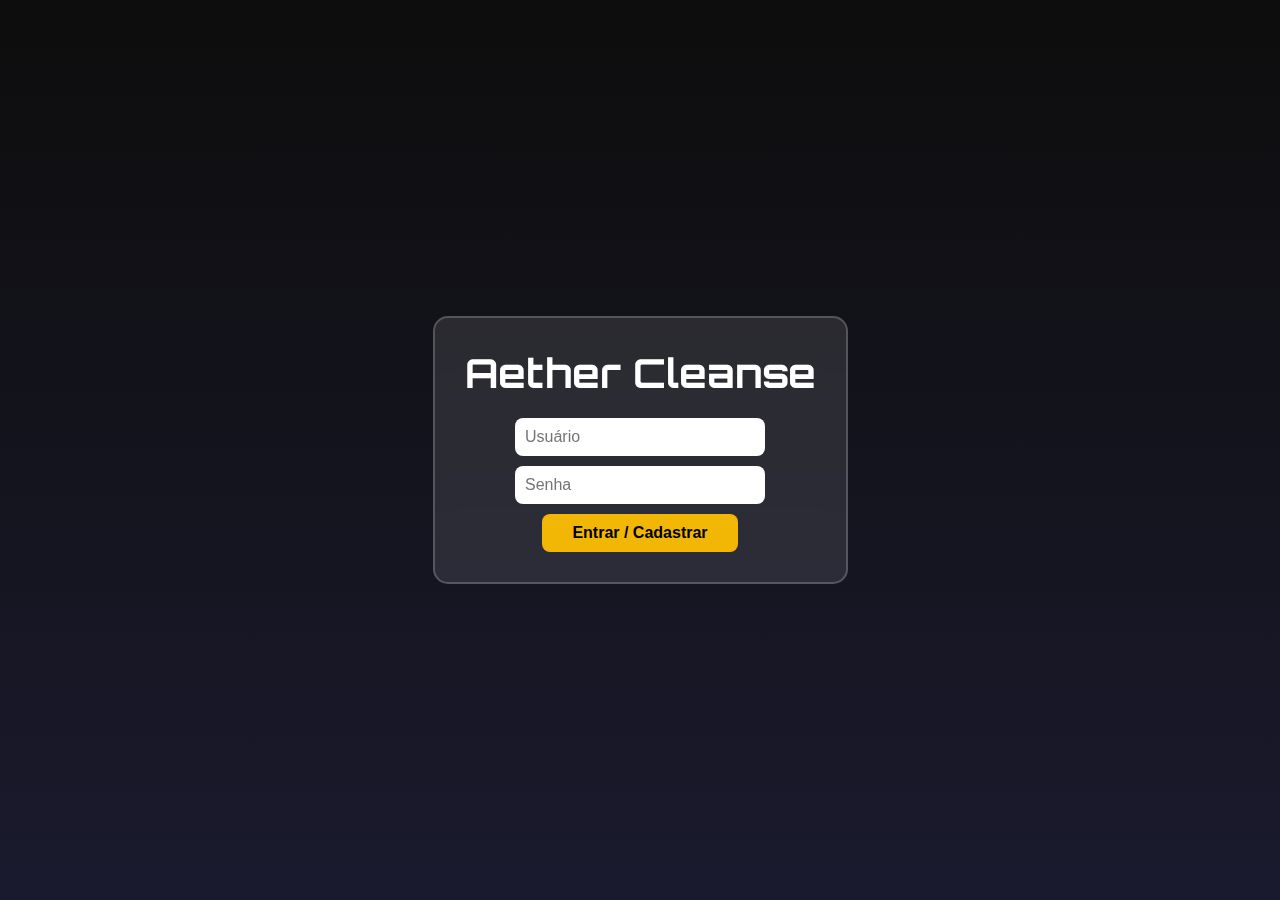
<file: index.html>
<!DOCTYPE html>
<html lang="pt-br">
<head>
  <meta charset="UTF-8" />
  <meta name="viewport" content="width=device-width, initial-scale=1" />
  <title>Aether Clanse</title>

  <link rel="stylesheet" href="style.css" />
  <link rel="preconnect" href="https://fonts.googleapis.com" />
  <link rel="preconnect" href="https://fonts.gstatic.com" crossorigin />
  <link href="https://fonts.googleapis.com/css2?family=Audiowide&family=Exo:ital,wght@0,100..900;1,100..900&family=Kode+Mono:wght@400..700&family=Orbitron:wght@400..900&family=Poetsen+One&family=Zen+Dots&display=swap" rel="stylesheet" />
</head>
<body>

<!-- TELA DE LOGIN -->
<div id="login-screen">
  <div class="login-box">
    <h2>Aether Cleanse</h2>
    <input type="text" id="username" placeholder="Usuário" autocomplete="username" />
    <input type="password" id="password" placeholder="Senha" autocomplete="current-password" />
    <button onclick="handleLogin()">Entrar / Cadastrar</button>
    <div id="login-message"></div>
  </div>
  <div class="ship" id="ship"></div>
</div>

<!-- SITE ESCONDIDO ATÉ LOGIN -->
<section id="fundo" style="display:none;">
  <div class="fundo">
    <header>
      <nav>
        <div class="logo">
          <img src="logoo.png"/>
        </div>
        <div class="menu">
          <button onclick="scrollToSection('sobre-o-jogo')">sobre-o-jogo</button>
          <button onclick="scrollToSection('ods')">ODS</button>
          <button onclick="scrollToSection('Notícias')">Notícias</button>
          <button onclick="scrollToSection('Criadores')">Criadores</button>
          <button onclick="location.href='ranking.html'">Ranking</button>
        </div>
      </nav>
    </header>

    <main>
      <!-- Seção de Introdução -->
      <section id="intro">
        <div class="intro-content">
          <h1>Bem-vindo ao Aether Cleanse!</h1>
        </div>
      </section>

      <!-- Sobre o Jogo -->  
      <section id="jojo">
        <div class="jojo">
          <section id="sobre-o-jogo">
            <div class="container">
              <h2>Sobre o Jogo</h2>
              <div class="texto-sobre-jogo">
                <div class="esquerda">
                  <p>
                    Em uma Terra devastada pelos gases poluentes, o jogador irá controlar o piloto Axel Nitro e a sua nave EcoFùria. Junto a eles, vocês irão erradicar os gases poluentes e as empresas malfeitoras que não querem parar de poluir. Destrua eles e faça o máximo de pontos possíveis com a quantidade de vidas que você tem.
                  </p>
                </div>
                <div class="direita">
                  <p>
                    Resumo do jogo: Um shoot 'em up onde você terá de combater os gases poluentes na atmosfera com sua nave despoluente para garantir que as condições climáticas não se agravem no planeta Terra.
                  </p>
                </div>
              </div>
            </div>
          </section>
        </div>
      </section>

      
       <section id="ods">
        <div class="container">
          <h2>ODS</h2>
          <div class="texto-sobre-jogo">
            <div class="esquerda">
              <p>
                O Aether Cleanse se inspira nos Objetivos de Desenvolvimento Sustentável, focando principalmente na ODS 13 – Ação Contra a Mudança Global do Clima. O jogador combate a poluição com sua nave, trazendo consciência ambiental de forma divertida e engajada.
              </p>
            </div>
            <div class="direita">
              <img src="ODS.png" alt="ODS 13 - Ação Climática" style="max-width: 100%; border-radius: 15px;" />
            </div>
          </div>
        </div>
      </section>



      <!-- Notícias -->
      <section id="Notícias">
        <div class="container">
          <h2>Notícias</h2>
          <p>Serão adicionadas ao decorrer do jogo.</p>
        </div>
      </section>

      <!-- Criadores -->
      <section id="kaameehaaaaaaaameeeeeraaaaaaaaaaaa">
        <div class="kaameehaaaaaaaameeeeeraaaaaaaaaaaa">
      <section id="Criadores">
        <div class="container">
          <h2>Criadores</h2>
          <div class="criadores-blocos">
            <!-- Cauã -->
            <div class="criador-bloco">
              <img src="peverari.jpeg" alt="Cauã Pevarari" />
              <div class="criador-info">
                <h3>Cauã Pevarari</h3>
                <p>Programador Principal</p>
                <p>Responsável pela maior parte da arquitetura do jogo, sistemas e combates.</p>
              </div>
            </div>
            <!-- Pedro -->
            <div class="criador-bloco">
              <img src="Pedro.png" alt="Pedro" />
              <div class="criador-info">
                <h3>Pedro</h3>
                <p>Programador Geral</p>
                <p>Auxilia em todas as frentes de código e fez o menu todo do jogo.</p>
              </div>
            </div>
            <!-- Arthur -->
            <div class="criador-bloco">
              <img src="Arthur.png" alt="Arthur" />
              <div class="criador-info">
                <h3>Arthur</h3>
                <p>Game Designer</p>
                <p>Idealizador do jogo todo, além de ser artista.</p>
              </div>
            </div>
            <!-- João -->
            <div class="criador-bloco">
              <img src="janve.jpg" alt="João" />
              <div class="criador-info">
                <h3>João</h3>
                <p>Artista</p>
                <p>Responsável pela maior parte visuais, sprites e ambientação do jogo.</p>
              </div>
            </div>
            <!-- Gabriel -->
            <div class="criador-bloco">
              <img src="Gabriel.jpg" alt="Gabriel" />
              <div class="criador-info">
                <h3>Gabriel</h3>
                <p>Criador do Site</p>
                <p>Fez o site.</p>
              </div>
            </div>
          </div>
        </div>
      </section>
    </main>

    <footer>
      <div class="footer-content">
        <p>&copy; NAVE Rio - Rio de Janeiro, RJ - 2025 - Oficina Integrada 2, Aether Cleanse.</p>
      </div>
    </footer>
  </div>
</section>
</div>
</section>

<!-- Scripts -->
<script>
  function showMessage(text, type) {
    const msg = document.getElementById('login-message');
    msg.textContent = text;
    msg.className = ''; // limpa classes anteriores
    msg.classList.add(type); // adiciona classe "successo" ou "error"
  }

  function showMainContentWithAnimation() {
    const ship = document.getElementById('ship');
    ship.style.opacity = '1';
    ship.classList.add('launch');

    ship.addEventListener(
      'animationend',
      () => {
        document.getElementById('login-screen').style.display = 'none';
        document.getElementById('fundo').style.display = 'block';
        document.body.style.overflow = 'auto';
        ship.classList.remove('launch');
        ship.style.opacity = '0';
      },
      { once: true }
    );
  }

  function handleLogin() {
    const user = document.getElementById('username').value.trim();
    const pass = document.getElementById('password').value.trim();

    if (!user || !pass) {
      showMessage('Preencha usuário e senha.', 'error');
      return;
    }

    try {
      const savedPass = localStorage.getItem('user_' + user);

      if (savedPass === null) {
        // Novo usuário
        localStorage.setItem('user_' + user, pass);
        sessionStorage.setItem('loggedIn', 'true');
        showMessage('Usuário criado com sucesso! Você está logado.', 'successo');
        showMainContentWithAnimation();
      } else if (savedPass === pass) {
        // Login OK
        sessionStorage.setItem('loggedIn', 'true');
        showMessage('Login bem-sucedido! Bem-vindo, ' + user + '.', 'successo');
        showMainContentWithAnimation();
      } else {
        showMessage('Senha incorreta.', 'error');
      }
    } catch (e) {
      alert('Erro ao acessar armazenamento local. Habilite cookies/localStorage no navegador.');
      console.error('Erro de armazenamento:', e);
    }
  }

  // Enter também faz login
  document.addEventListener('keydown', (e) => {
    if (e.key === 'Enter') {
      handleLogin();
    }
  });

  // Verifica se já está logado ao carregar a página
  window.addEventListener('DOMContentLoaded', () => {
    const loggedIn = sessionStorage.getItem('loggedIn');
    if (loggedIn === 'true') {
      document.getElementById('login-screen').style.display = 'none';
      document.getElementById('fundo').style.display = 'block';
      document.body.style.overflow = 'auto';
    }

    const loginBtn = document.getElementById('login-button');
    if (loginBtn) {
      loginBtn.addEventListener('click', handleLogin);
    }
  });

  function scrollToSection(id) {
    const element = document.getElementById(id);
    if (element) {
      element.scrollIntoView({ behavior: 'smooth' });
    }
  }
</script>



</body>
</html>
</file>
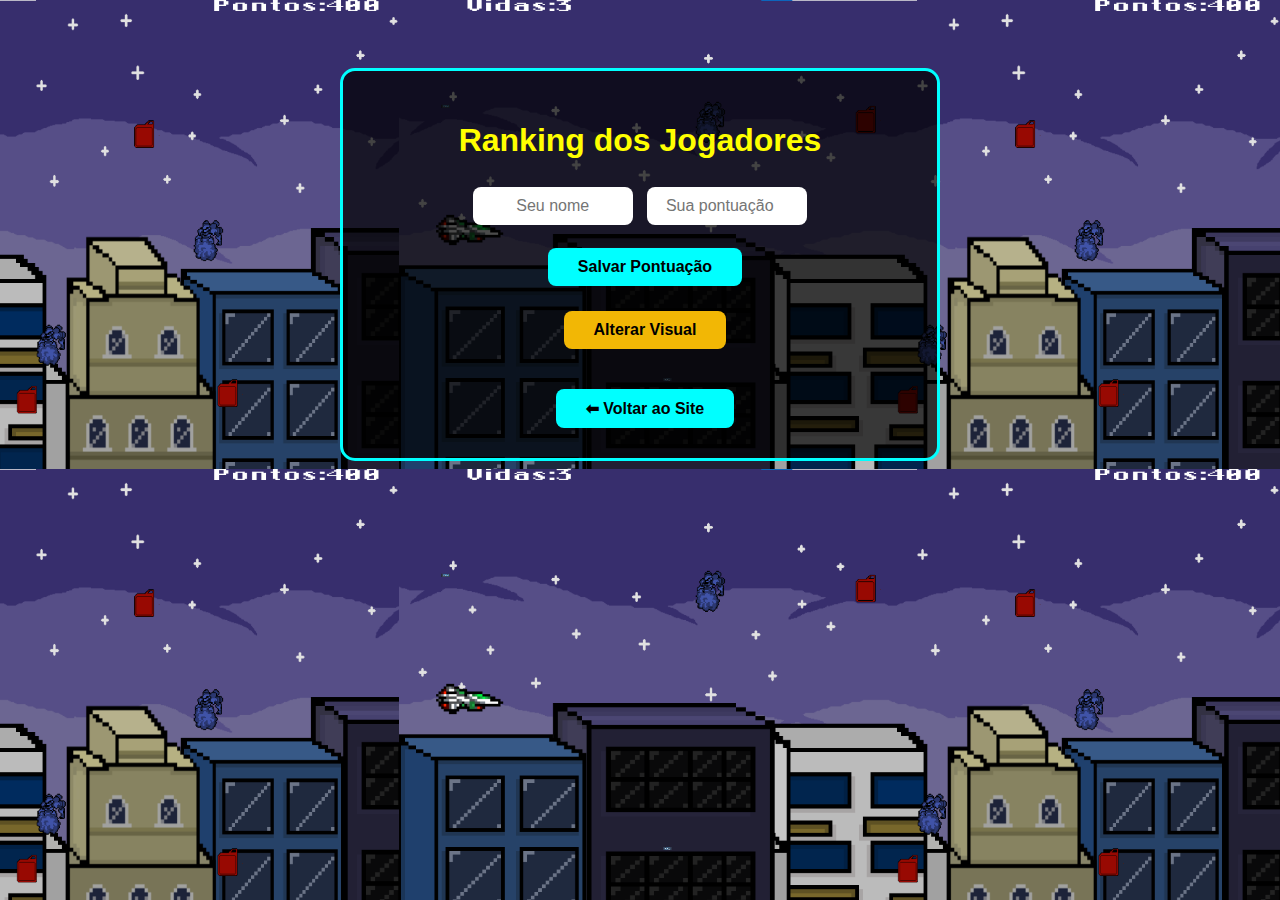
<file: ranking.html>
<!DOCTYPE html>
<html lang="pt-br">
<head>
  <meta charset="UTF-8" />
  <title>Ranking - Aether Cleanse</title>
  <style>
    body {
      background-image: url('isso.png');
      background-size: contain;
      background-position: 100% 0%;
      background-repeat: repeat;
      color: white;
      font-family: 'Orbitron', sans-serif;
      text-align: center;
      padding-top: 60px;
    }
    .ranking-container {
      background-color: rgba(0, 0, 0, 0.7);
      padding: 30px;
      max-width: 600px;
      margin: auto;
      border-radius: 15px;
      box-sizing: border-box;
      transition: 0.3s ease;
      border: 3px solid cyan;
    }
    h1 {
      color: yellow;
      margin-bottom: 20px;
    }
    input[type="text"], input[type="number"] {
      padding: 10px;
      margin: 8px 5px;
      width: 140px;
      border-radius: 8px;
      border: none;
      font-size: 1rem;
      font-family: 'Orbitron', sans-serif;
      text-align: center;
    }
    button {
      padding: 10px 30px;
      margin-top: 15px;
      font-size: 1rem;
      background-color: #00ffff;
      color: black;
      border: none;
      border-radius: 8px;
      cursor: pointer;
      font-weight: bold;
      transition: background-color 0.3s;
      margin-left: 10px;
    }
    button:hover {
      background-color: cyan;
    }
    ol {
      text-align: left;
      padding-left: 40px;
      margin-top: 25px;
    }
    ol li {
      margin: 5px 0;
      font-family: "Kode Mono", monospace;
      font-size: 1.1rem;
      color: #fff;
    }
    #botao-alterar {
      margin-top: 25px;
      background-color: #f2b705;
      color: black;
      border: none;
      font-weight: bold;
      border-radius: 8px;
      padding: 10px 30px;
      transition: background-color 0.3s;
    }
    #botao-alterar:hover {
      background-color: #ffd84d;
    }
  </style>
</head>
<body>
  <div class="ranking-container" id="ranking-container">
    <h1>Ranking dos Jogadores</h1>

    <div>
      <input type="text" id="inputNome" placeholder="Seu nome" maxlength="20" />
      <input type="number" id="inputPontos" placeholder="Sua pontuação" min="0" />
      <button id="btnSalvar">Salvar Pontuação</button>
    </div>

    <button id="botao-alterar">Alterar Visual</button>

    <ol id="ranking-list"></ol>

    <button onclick="window.location.href='index.html'">⬅ Voltar ao Site</button>
  </div>

  <script>
    const rankingList = document.getElementById('ranking-list');
    const inputNome = document.getElementById('inputNome');
    const inputPontos = document.getElementById('inputPontos');
    const btnSalvar = document.getElementById('btnSalvar');
    const botaoAlterar = document.getElementById('botao-alterar');
    const container = document.getElementById('ranking-container');

    // Cores para o botão alterar visual
    const cores = [
      "rgba(0, 0, 80, 0.8)",      // Azul escuro
      "rgba(80, 0, 0, 0.8)",      // Vermelho escuro
      "rgba(0, 80, 0, 0.8)",      // Verde escuro
      "rgba(80, 80, 0, 0.8)",     // Amarelo escuro
      "rgba(80, 0, 80, 0.8)"      // Roxo escuro
    ];

    // Carregar ranking do localStorage
    function carregarRanking() {
      const rankingJSON = localStorage.getItem('aetherRanking');
      if (rankingJSON) {
        return JSON.parse(rankingJSON);
      }
      return [];
    }

    // Salvar ranking no localStorage
    function salvarRanking(ranking) {
      localStorage.setItem('aetherRanking', JSON.stringify(ranking));
    }

    
    function atualizarRanking() {
      const ranking = carregarRanking();

      
      ranking.sort((a, b) => b.pontos - a.pontos);

      
      const topRanking = ranking.slice(0, 100);

      rankingList.innerHTML = '';
      for (const jogador of topRanking) {
        const li = document.createElement('li');
        li.textContent = `${jogador.nome} - ${jogador.pontos} pontos`;
        rankingList.appendChild(li);
      }
    }

    btnSalvar.addEventListener('click', () => {
      const nome = inputNome.value.trim();
      const pontos = parseInt(inputPontos.value);

      if (!nome) {
        alert('Digite seu nome.');
        return;
      }
      if (isNaN(pontos) || pontos < 0) {
        alert('Digite uma pontuação válida.');
        return;
      }

      const ranking = carregarRanking();

      // Se já existe o jogador, atualiza pontuação se for maior
      const indexExistente = ranking.findIndex(j => j.nome.toLowerCase() === nome.toLowerCase());
      if (indexExistente !== -1) {
        if (pontos > ranking[indexExistente].pontos) {
          ranking[indexExistente].pontos = pontos;
        } else {
          alert('Sua pontuação não é maior que a anterior.');
          return;
        }
      } else {
        ranking.push({ nome, pontos });
      }

      salvarRanking(ranking);
      atualizarRanking();

      // Limpa o campo pontuação para próxima entrada
      inputPontos.value = '';
    });

    // Evento para alterar visual
    botaoAlterar.addEventListener('click', () => {
      const corAleatoria = cores[Math.floor(Math.random() * cores.length)];
      container.style.backgroundColor = corAleatoria;
      container.style.border = "3px solid cyan";
      container.style.transform = "scale(1.02)";
      setTimeout(() => {
        container.style.transform = "scale(1)";
      }, 300);
    });

    window.onload = () => {
      atualizarRanking();
   
    };
  </script>
</body>
</html>
</file>
<file: style.css>
* {
    margin: 0;
    padding: 0;
    box-sizing: border-box;
    
}

/* Estilo da tela de login */
#login-screen {
    position: fixed;
    top: 0; left: 0;
    width: 100vw;
    height: 100vh;
    background: linear-gradient(to bottom, #0d0d0d, #1a1a2e);
    display: flex;
    flex-direction: column;
    justify-content: center;
    align-items: center;
    z-index: 9999;
}

.login-box {
    background: rgba(255, 255, 255, 0.1);
    padding: 30px;
    border-radius: 15px;
    text-align: center;
    backdrop-filter: blur(10px);
    border: 2px solid #fff3;
}

.login-box h2 {
    font-family: 'Orbitron', sans-serif;
    color: #fff;
    margin-bottom: 20px;
}

.login-box input {
    display: block;
    width: 250px;
    margin: 10px auto;
    padding: 10px;
    border-radius: 8px;
    border: none;
    font-size: 1em;
}

.login-box button {
    padding: 10px 30px;
    font-size: 1em;
    background-color: #f2b705;
    color: #000;
    border: none;
    border-radius: 8px;
    cursor: pointer;
    font-weight: bold;
    transition: background 0.3s;
}
.login-box button:hover {
    background-color: #ffd84d;
}

/* Nave animada */
.ship {
    width: 60px;
    height: 60px;
    background: url('robogas.png') no-repeat center/contain;
    position: absolute;
    bottom: 50px;
    left: 50%;
    transform: translateX(-50%);
    opacity: 0;
}

.ship.launch {
    animation: flyUp 3s ease-out forwards;
}

@keyframes flyUp {
    0% {
        bottom: 50px;
        opacity: 1;
    }
    50% {
        bottom: 50%;
        opacity: 1;
    }
    100% {
        bottom: 110%;
        opacity: 0;
    }
}


body {
    /* font-family: 'Arial', sans-serif; */
    font-family: "Roboto", sans-serif;
    color: white;
    background: #2A7B9B;
    background: radial-gradient(circle, rgba(42, 123, 155, 1) 0%, rgba(87, 199, 133, 1) 50%, rgba(237, 221, 83, 1) 100%);
}

h1, h2, h3{
    font-family: "Kode Mono", monospace;

}

p{
    font-family: "Audiowide", sans-serif;
}


/* BARRA DE NAVEGAÇÃO */
header {
    position: fixed;
    top: 0;
    left: 0;
    width: 100%;
    background-color: rgba(0, 0, 0, 0.3);
    backdrop-filter: blur(8px);
    padding: 15px 0;
    z-index: 1000;
}
.texto-sobre-jogo {
    display: flex;
    flex-wrap: wrap;
    gap: 400px;
}

.esquerda, .direita {
    flex: 1;
    min-width: 300px;
    text-align: align in the center;
}



.logo{
    font-family: "Lobster", sans-serif;
}

.menu button{
    font-family: "Poetsen One", sans-serif;
}

.fundo{
    background-image: url('isso.png');
    background-size:contain;
    background-position: 100% 0%;
    background-attachment: fixed;
    width: 100%;

}

nav {
    display: flex;
    justify-content: space-between;
    align-items: center;
    padding: 0 50px;
}

.logo img {
    height: 50px;
}

.menu button {
    background: transparent;
    border: 2px solid rgb(0, 255, 213);
    color:  rgb(0, 255, 213);
    padding: 10px 20px;
    margin-left: 20px;
    font-size: 18px;
    cursor: pointer;
    border-radius: 6px;
    transition: 0.3s;
}

.menu button:hover {
    background-color:  rgb(0, 255, 213);
    color: black;
    
}

/* SEÇÕES GERAIS */
section {
    padding: 120px 20px;
    text-align: center;
    margin-top: 0;
}

h2 {
    font-size: 2.5rem;
    margin-bottom: 20px;
    color: yellow;
}

p {
    font-size: 1.2rem;
    max-width: 900px;
    margin: 0 auto 30px;
}

/* SEÇÃO DE INTRODUÇÃO */
#intro {
    /* background-image: url('smite.png');
    background-size:cover;
    background-position: 100% 0%; */
    color: #fff;
    padding: 150px 20px;
    
}

/* main{
    background-image: url('smite.png');
    background-size: 100% 400px;
    background-position: 100% 0%;
    background-repeat: no-repeat;
} */

#fundo{
    padding: 0;
    
}

  
.intro{
    width: 100%;
}



#kaameehaaaaaaaameeeeehaaaaaaaaaaaa {
    background-image: url('holl.jpg');
    background-size: cover;          
    background-position: center center; 
    background-repeat: no-repeat;   
    width: 100%;
    padding: 60px 20px;             
    box-sizing: border-box;
    position: relative;              
    border-radius: 15px;             
    overflow: hidden;                /* para não vazar elementos */
}



.intro-content h1 {
    font-size: 3.5rem;
    margin-bottom: 400px;
  
}

/* GALERIA PADRÃO */
.gallery-grid {
    display: grid;
    grid-template-columns: repeat(3, 1fr);
    gap: 20px;
}

.gallery-grid img {
    width: 100%;
    height: auto;
    border-radius: 10px;
}

/* CARDS DOS CRIADORES */
.criadores-blocos {
    display: flex;
    flex-wrap: wrap;
    justify-content: center;
    gap: 30px;
    padding: 40px 0;
}

.criador-bloco {
    position: relative;
    width: 220px;
    height: 360px;
    background-color: #000;
    overflow: hidden;
    border-radius: 15px;
    box-shadow: 0 0 25px rgba(0, 0, 0, 0.5);
    transition: transform 0.3s ease;
    display: flex;
    flex-direction: column;
    justify-content: flex-end;
}

.criador-bloco img {
    width: 100%;
    height: 100%;
    object-fit: cover;
    display: block;
    border-radius: 15px;
}

.criador-info {
    position: absolute;
    top: 0;
    left: 0;
    right: 0;
    bottom: 0;
    background: linear-gradient(to top, rgba(0, 0, 0, 0.85), transparent);
    color: #fff;
    text-align: center;
    padding: 20px 10px;
    opacity: 0;
    transition: opacity 0.3s ease;
    display: flex;
    flex-direction: column;
    justify-content: flex-end;
    border-radius: 15px;
}

.criador-bloco:hover .criador-info {
    opacity: 1;
}

.criador-info h3 {
    font-size: 1.3rem;
    color: yellow;
    margin-bottom: 8px;
}

.criador-info p {
    font-size: 0.95rem;
    margin: 0;
    padding: 0 5px;
}

.criador-info button {
    margin-top: 10px;
    padding: 8px 16px;
    background-color: #4a148c;
    color: yellow;
    border: 1px solid yellow;
    border-radius: 5px;
    font-weight: bold;
    cursor: pointer;
    transition: 0.3s ease;
}

.criador-info button:hover {
    background-color: yellow;
    color: #4a148c;
}

.criador-bloco:hover {
    transform: scale(1.05);
}

/* RODAPÉ */
footer {
    background-color: rgba(0, 0, 0, 0.7);
    padding: 20px 0;
    text-align: center;
    position: relative;
    bottom: 0;
    width: 100%;
}

footer p {
    font-size: 1rem;
    color: #fff;
}

/* RESPONSIVO */
@media (max-width: 768px) {
    .menu {
        display: none;
    }

    .gallery-grid {
        grid-template-columns: 1fr;
    }

    .criadores-blocos {
        flex-direction: column;
        align-items: center;
    }

    .criador-bloco {
        width: 90%;
        height: auto;
    }

    .criador-info {
        justify-content: center;
        padding: 15px;
    }

    /* #intro{
        background-image: url('');
    } */
}

/* SEÇÃO: ARTES DO JOGO - CARROSSEL */
.artes-carrossel {
   
    position: relative;
    display: flex;
    align-items: center;
    justify-content: center;
    overflow: hidden;
    margin-top: 40px;
}

.artes-container {
    display: flex;
    gap: 20px;
    overflow-x: auto;
    scroll-behavior: smooth;
    padding: 20px 0;
}

.arte-card {
    flex: 0 0 auto;
    width: 250px;
    height: 250px;
    border-radius: 12px;
    overflow: hidden;
    box-shadow: 0 0 15px rgba(0, 0, 0, 0.6);
    transition: transform 0.3s ease;
}

.arte-card img {
    width: 100%;
    height: 100%;
    object-fit: cover;
    background-color: #000; /* Fundo preto dos cards */
}

/* Botões de navegação do carrossel */
.carrossel-btn {
    background-color: rgba(0, 0, 0, 0.6);
    border: 2px solid yellow;
    color: yellow;
    font-size: 2rem;
    padding: 10px;
    border-radius: 50%;
    cursor: pointer;
    transition: 0.3s;
    z-index: 10;
}

.carrossel-btn:hover {
    background-color: yellow;
    color: black;
}

.carrossel-btn.left {
    position: absolute;
    left: 0;
}

.carrossel-btn.right {
    position: absolute;
    right: 0;
}

/* Responsivo para carrossel */
@media (max-width: 768px) {
    .arte-card {
        width: 180px;
        height: 180px;
    }

    .carrossel-btn {
        font-size: 1.5rem;
        padding: 8px;
    }
}
</file>
